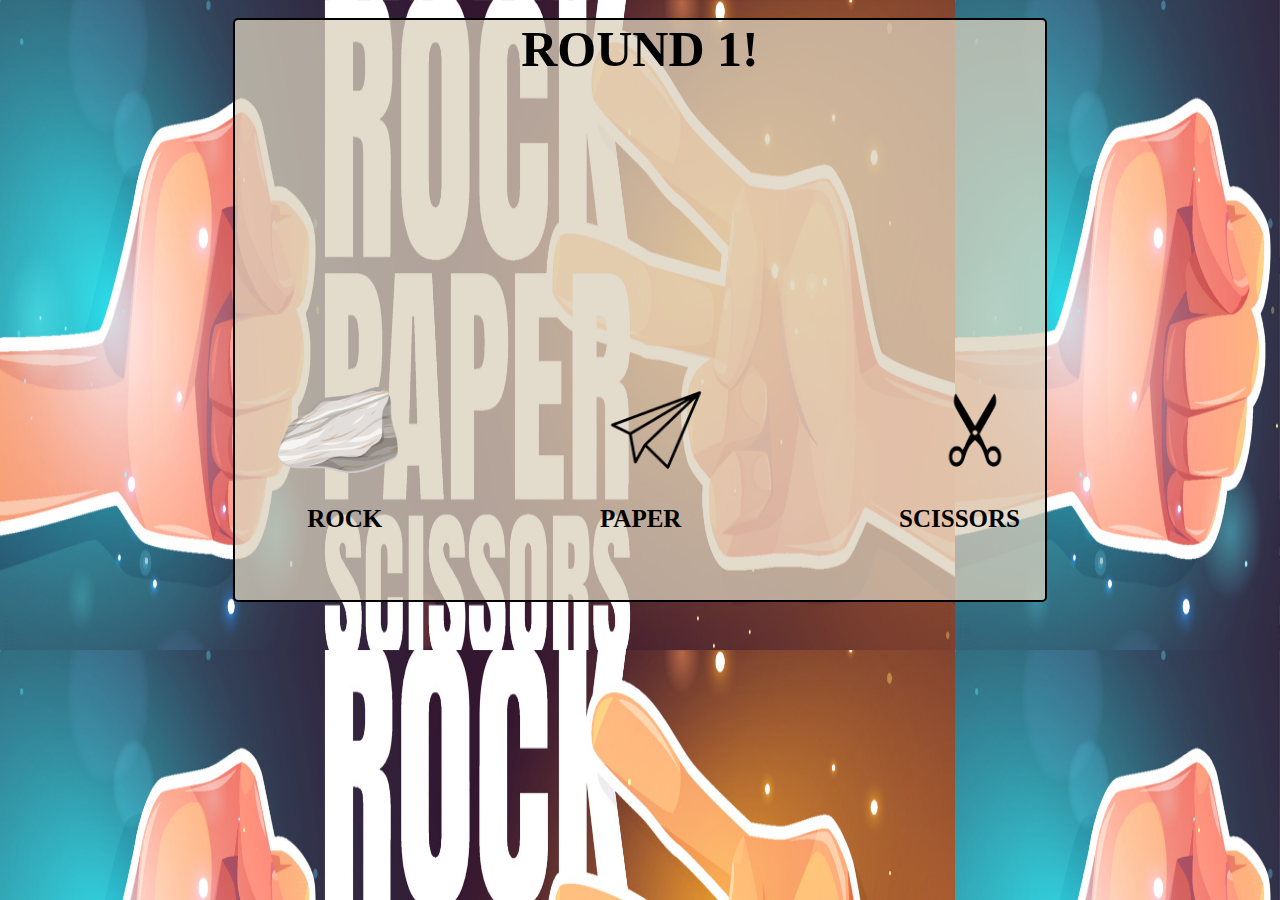
<file: index.html>
<!-- @format -->

<!DOCTYPE html>
<html lang="en">
  <head>
    <meta charset="UTF-8" />
    <meta http-equiv="X-UA-Compatible" content="IE=edge" />
    <meta name="viewport" content="width=device-width, initial-scale=1.0" />
    <link rel="stylesheet" href="./game.css" />
    <title>Game</title>
  </head>
  <body>
 
    <div class="container">
      <div id="game" class="game"></div>
      <div id="names" class="names"></div>
      <div id="result" class="results" ></div>
     
      <div id="field" class="field">
        <button id="playerBtn2" value="rock" class="playerBtn"><img src="./rock3.png"  alt=""> </button>
        <button id="playerBtn2" value="paper" class="playerBtn"><img src="./paper3.png"  alt=""> </button>
        <button id="playerBtn3" value="scissors" class="playerBtn"><img src="./scissors3.png"  alt=""> </button>
      </div>
      <div class="field2">
        <p>ROCK</p>
        <p>PAPER</p>
        <p>SCISSORS</p>
      </div>
    </div>
  </body>
  <script src="./game.js"></script>
</html>
</file>
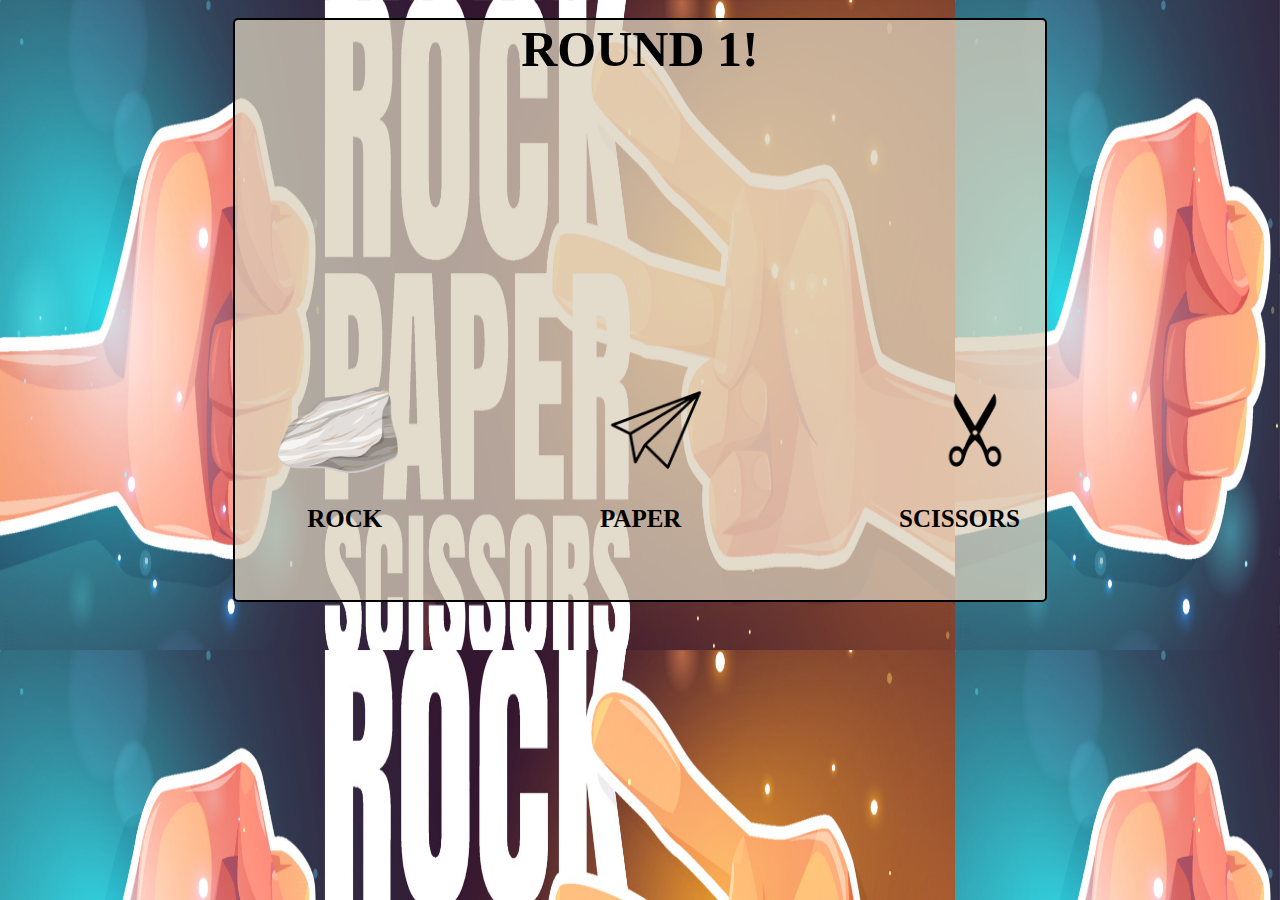
<file: game/game.html>
<!-- @format -->

<!DOCTYPE html>
<html lang="en">
  <head>
    <meta charset="UTF-8" />
    <meta http-equiv="X-UA-Compatible" content="IE=edge" />
    <meta name="viewport" content="width=device-width, initial-scale=1.0" />
    <link rel="stylesheet" href="./game.css" />
    <title>Game</title>
  </head>
  <body>
 
    <div class="container">
      <div id="game" class="game"></div>
      <div id="names" class="names"></div>
      <div id="result" class="results" ></div>
     
      <div id="field" class="field">
        <button id="playerBtn2" value="rock" class="playerBtn"><img src="../images/rock3.png"  alt=""> </button>
        <button id="playerBtn2" value="paper" class="playerBtn"><img src="../images/paper3.png"  alt=""> </button>
        <button id="playerBtn3" value="scissors" class="playerBtn"><img src="../images/scissors3.png"  alt=""> </button>
      </div>
      <div class="field2">
        <p>ROCK</p>
        <p>PAPER</p>
        <p>SCISSORS</p>
      </div>
    </div>
  </body>
  <script src="./game.js"></script>
</html>
</file>
<file: game.css>
/** @format */

body {
  background-image: url(./rps.jpg);
  background-size: 955px 650px;
  display: flex;
  justify-content: center;
}

.container {
  margin-top: 10px;
  width: 810px;
  height: 580px;
  border: solid black 2px;
  border-radius: 5px;
  background-color: rgba(218, 208, 187, 0.756);
  display: flex;
  flex-direction: column;
  justify-content: center;
  align-items: center;
  position: relative;
}

.game {
  text-align: center;
  font-size: 50px;
  font-weight: bolder;
  width: 500px;
  height: 100px;
  margin-bottom: 30px;
  position: absolute;
  top: 0;
}

.field {
  width: 95%;
  height: 100px;
  display: flex;
  justify-content: space-between;
  position: absolute;
  bottom: 120px;
  right: 4px;
  align-items: center;
}

.field2 {
  width: 88%;
  height: 100px;
  display: flex;
  justify-content: space-between;
  font-size: 25px;
  font-weight: bold;
  position: absolute;
  bottom: 20px;
  right: 25px;
}

.field button {
  background-color: rgba(218, 208, 187, 0.756);
  border: 0;
  background: none;
}

.playerBtn img {
  width: 120px;
}
.playerBtn {
  display: flex;
  flex-direction: column;
  align-items: center;
  font-size: 20px;
  cursor: pointer;
}

.result {
  font-size: 30px;
  display: flex;
  flex-direction: column;
}

.results {
  width: 70%;
  display: flex;
  justify-content: space-between;
  flex-direction: row;
}

.selectionRes img {
  width: 150px;
}

.names {
  font-family: Arial, Helvetica, sans-serif;
  font-weight: bolder;
  font-size: 30px;
  width: 60%;
  display: flex;
  justify-content: space-between;
}

#playAgain {
  background-color: rgba(218, 208, 187, 0.756);
  font-family: cursive;
  padding: 10px;
  cursor: pointer;
  border-radius: 4px;
}
</file>
<file: game/game.css>
/** @format */

body {
  background-image: url(./rps.jpg);
  background-size: 955px 650px;
  display: flex;
  justify-content: center;
}

.container {
  margin-top: 10px;
  width: 810px;
  height: 580px;
  border: solid black 2px;
  border-radius: 5px;
  background-color: rgba(218, 208, 187, 0.756);
  display: flex;
  flex-direction: column;
  justify-content: center;
  align-items: center;
  position: relative;
}

.game {
  text-align: center;
  font-size: 50px;
  font-weight: bolder;
  width: 500px;
  height: 100px;
  margin-bottom: 30px;
  position: absolute;
  top: 0;
}

.field {
  width: 95%;
  height: 100px;
  display: flex;
  justify-content: space-between;
  position: absolute;
  bottom: 120px;
  right: 4px;
  align-items: center;
}

.field2 {
  width: 88%;
  height: 100px;
  display: flex;
  justify-content: space-between;
  font-size: 25px;
  font-weight: bold;
  position: absolute;
  bottom: 20px;
  right: 25px;
}

.field button {
  background-color: rgba(218, 208, 187, 0.756);
  border: 0;
  background: none;
}

.playerBtn img {
  width: 120px;
}
.playerBtn {
  display: flex;
  flex-direction: column;
  align-items: center;
  font-size: 20px;
  cursor: pointer;
}

.result {
  font-size: 30px;
  display: flex;
  flex-direction: column;
}

.results {
  width: 70%;
  display: flex;
  justify-content: space-between;
  flex-direction: row;
}

.selectionRes img {
  width: 150px;
}

.names {
  font-family: Arial, Helvetica, sans-serif;
  font-weight: bolder;
  font-size: 30px;
  width: 60%;
  display: flex;
  justify-content: space-between;
}

#playAgain {
  background-color: rgba(218, 208, 187, 0.756);
  font-family: cursive;
  padding: 10px;
  cursor: pointer;
  border-radius: 4px;
}
</file>
